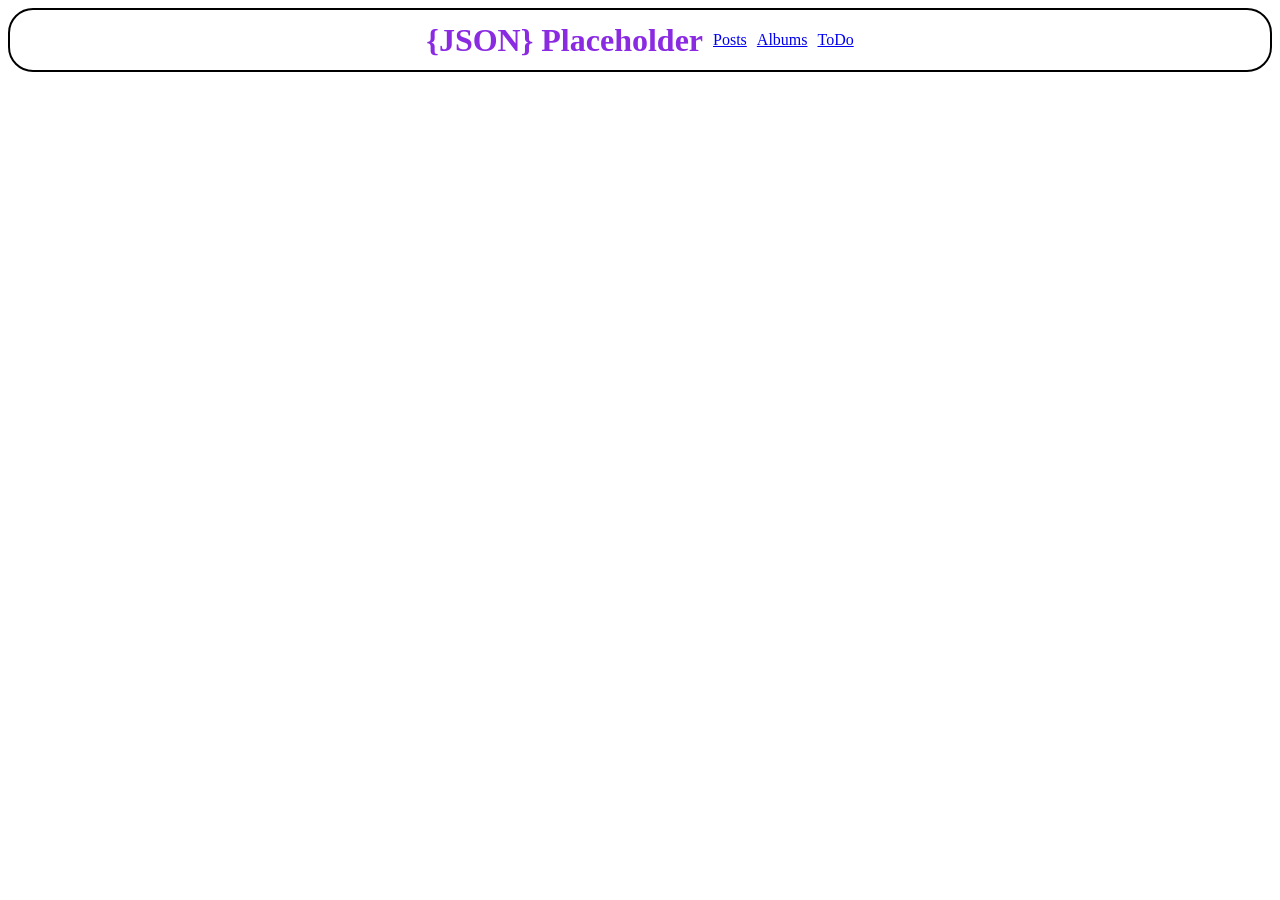
<file: index.html>
<!DOCTYPE html>
<html lang="en">
<head>
    <meta charset="UTF-8">
    <meta name="viewport" content="width=device-width, initial-scale=1.0">
    <title>JSON Placeholder</title>
    <link rel="stylesheet" href="./pages/posts.html">
    <link rel="stylesheet" href="./pages/albums.html">
    <link rel="stylesheet" href="./pages/todo.html">
    <link rel="stylesheet" href="./styles/style.css">
    <link rel="shortcut icon" href="./assets/icons/favicon.svg" type="image/x-icon">
</head>
<body onload="init()">
    <header id="header"></header>
    <main>
        <div id="usersCard"></div>
    </main>
    <footer></footer>
    <script src="./scripts/userTemplate.js"></script>
    <script src="./scripts/postTemplate.js"></script>
    <script src="./scripts/albumTemplate.js"></script>
    <script src="./scripts/toDoTemplate.js"></script>
    <script src="./scripts/script.js"></script>
</body>
</html>
</file>
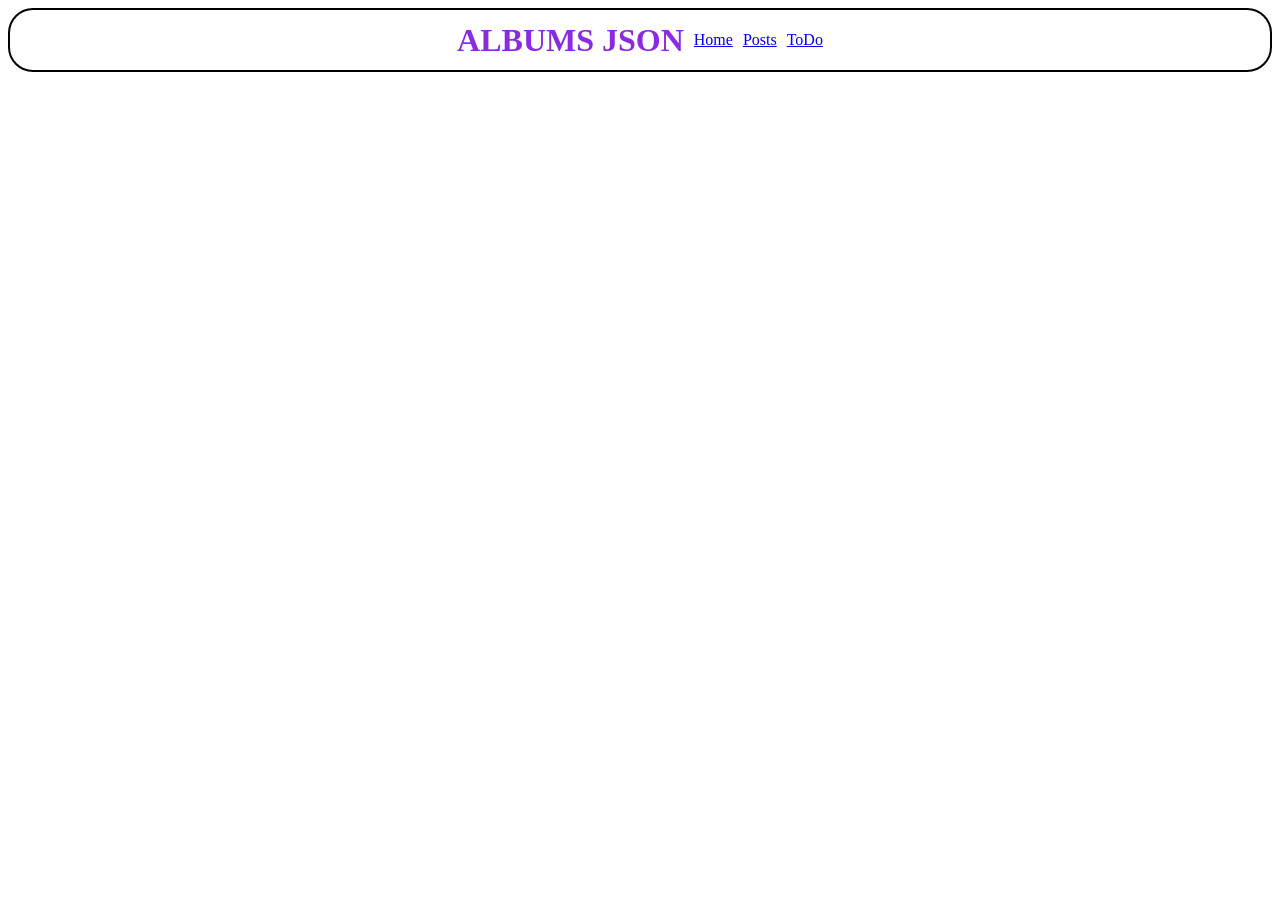
<file: pages/albums.html>
<!DOCTYPE html>
<html lang="en">
<head>
    <meta charset="UTF-8">
    <meta name="viewport" content="width=device-width, initial-scale=1.0">
    <title>Albums JSON</title>
    <link rel="stylesheet" href="../styles/style.css">
    <link rel="shortcut icon" href="../assets/icons/favicon.svg" type="image/x-icon">
</head>
<body onload="initAlbums()">
    <header id="headAlbums"></header>
    <main id="albumsCard"></main>
    <footer></footer>
    <script src="../scripts/albumTemplate.js"></script>
    <script src="../scripts/script.js"></script>
</body>
</html>
</file>
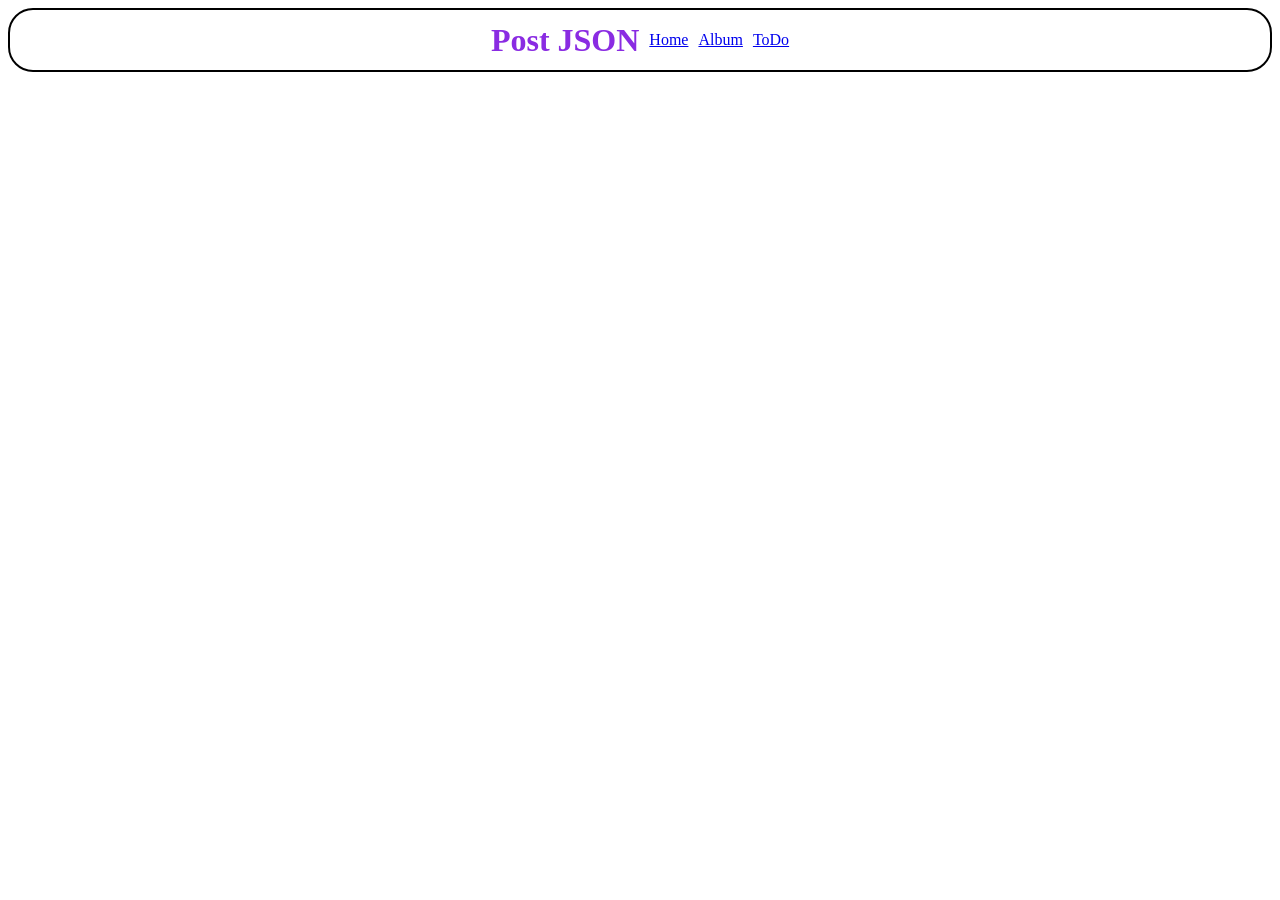
<file: pages/posts.html>
<!DOCTYPE html>
<html lang="en">
<head>
    <meta charset="UTF-8">
    <meta name="viewport" content="width=device-width, initial-scale=1.0">
    <title>Posts JSON</title>
    <link rel="stylesheet" href="../styles/style.css">
    <link rel="shortcut icon" href="../assets/icons/favicon.svg" type="image/x-icon">
</head>
<body onload="initPost()">
    <header id="headPost"></header>
    <main id="postCard"></main>
    <footer></footer>
    <script src="../scripts/postTemplate.js"></script>
    <script src="../scripts/script.js"></script>
</body>
</html>
</file>
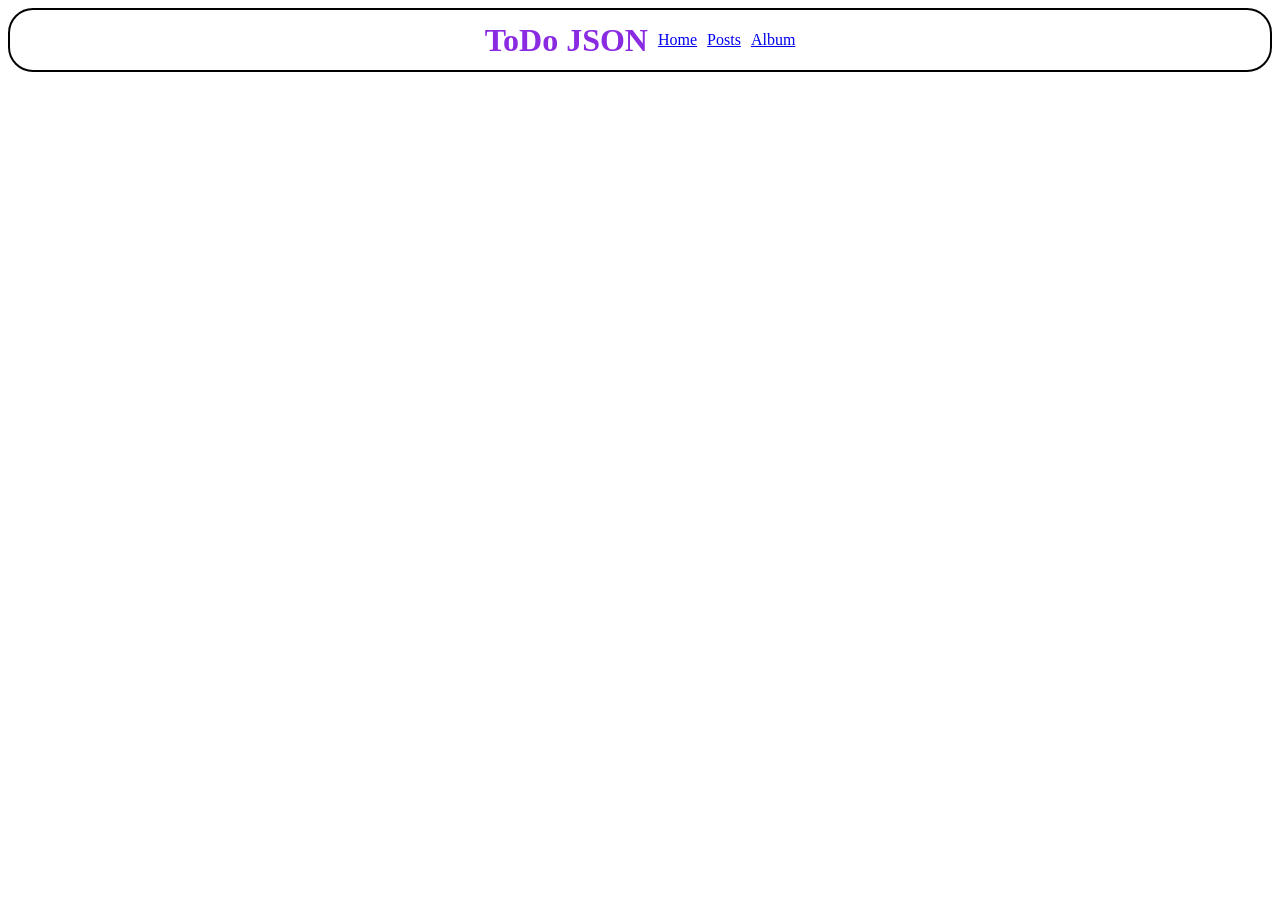
<file: pages/todo.html>
<!DOCTYPE html>
<html lang="en">
<head>
    <meta charset="UTF-8">
    <meta name="viewport" content="width=device-width, initial-scale=1.0">
    <title>ToDo JSON</title>
    <link rel="stylesheet" href="../styles/style.css">
    <link rel="shortcut icon" href="../assets/icons/favicon.svg" type="image/x-icon">
</head>
<body onload="initToDo()">
    <header id="headToDo"></header>
    <main id="toDoCard"></main>
    <footer></footer>
    <script src="../scripts/toDoTemplate.js"></script>
    <script src="../scripts/script.js"></script>
</body>
</html>
</file>
<file: styles/style.css>
/*
****** HEADER SECTION
*/

.head {
    display: flex;
    justify-content: center;
    align-items: center;
    text-align: center;
    border: 2px solid;
    border-radius: 25px;
    height: 60px;
}

h1 {
    color: blueviolet;
    margin: 0;
}

ul {
    display: flex;
    justify-content: center;
    align-items: center;
    gap: 10px;
    list-style: none;
    padding: 0;
    margin: 0;
    margin-left: 10px;
}

/*
****** USERS CARD
*/

.usersCard {
    display: flex;
    justify-content: center;
    margin-top: 10px;
    height: 150px;
    max-width: 100%;
    border: 2px solid;
    border-radius: 25px;
}

table {
    width: 100%;
}
</file>
